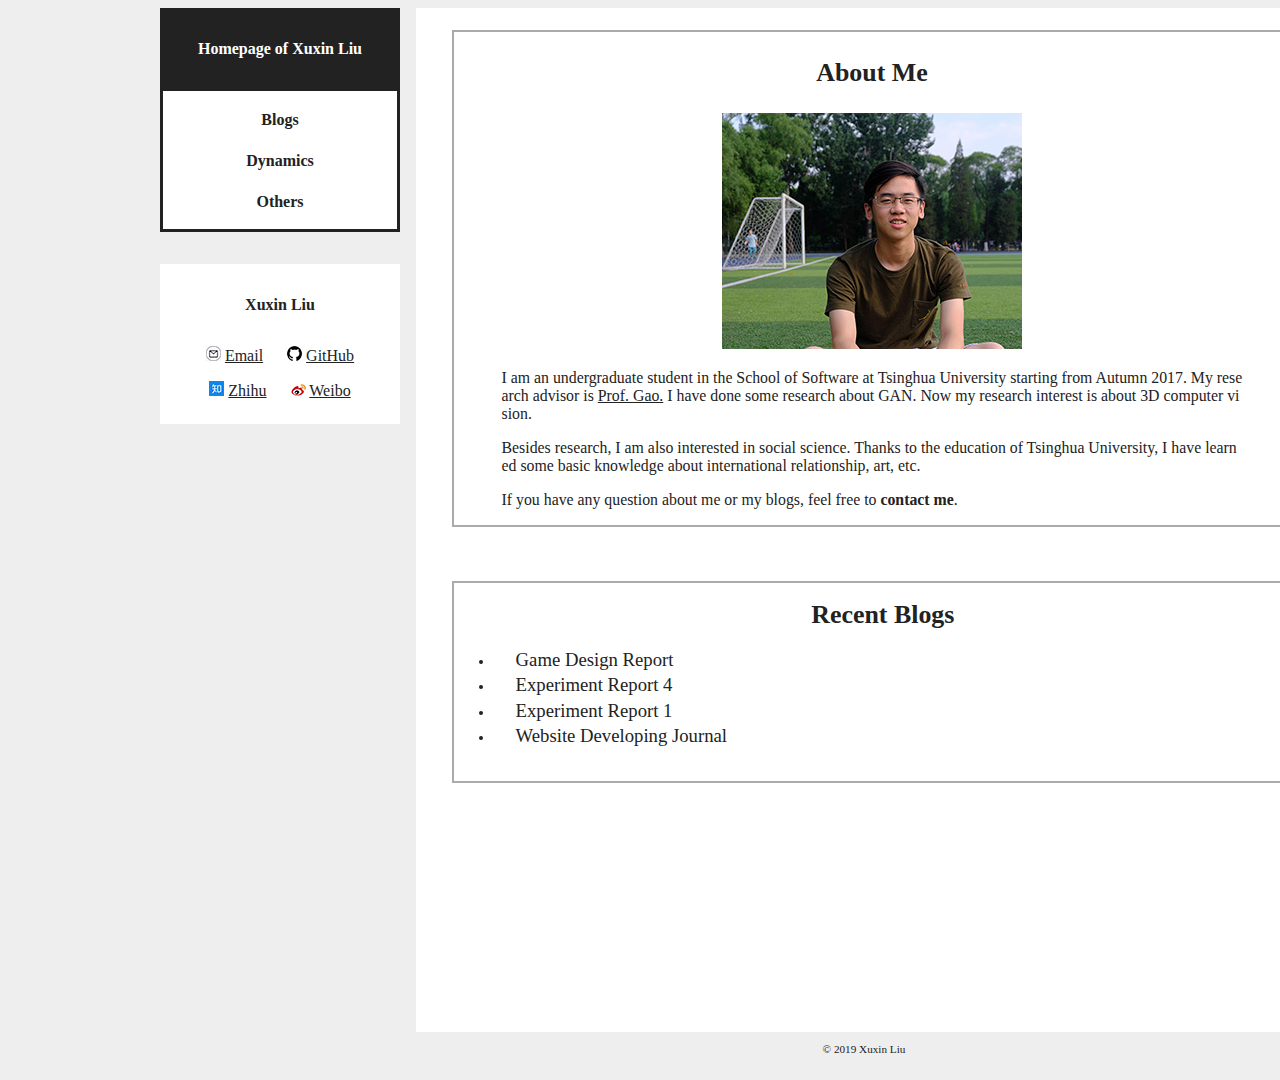
<file: index.html>
<!DOCTYPE html>
<html>
    <head>
        <meta charset="UTF-8">
        <link rel="stylesheet" type="text/css" href="./style.css"/>
        <meta name="viewport" content="width=device-width, initial-scale=1.0, maximum-scale=1.0, minimum-scale=1.0, user-scalable=no">
        <title>Homepage of Xuxin Liu</title>
    </head>
    <body class="index">
        <header>
            <p>
            <a href="./index.html" style="color:#ffffff; text-decoration: none">Homepage of Xuxin Liu </a>
            </p>
        </header>
        <navigation>
            <p>
                <a href="./blogs.html" style="color:#222222; text-decoration: none; font-weight: bold">Blogs</a>
            </p>
            <p>
                <a href="./dynamics.html" style="color:#222222; text-decoration: none; font-weight: bold">Dynamics</a>
            </p>
            <p>
                    <a href="./others.html" style="color:#222222; text-decoration: none; font-weight: bold">Others</a>
            </p>
        </navigation>
        <contact>
                <p class="contact">
                    <span style="line-height: 50px; font-weight: bold;">
                        Xuxin Liu
                    </span>
                    </p>
                    <p>
                        <img src="img/email.png" class="floatimg">
                        <a href="mailto:liuxuxin@outlook.com" style="color:#222222;">Email</a>
                        &nbsp;&nbsp;&nbsp;&nbsp;
                        <img src="img/github.png" class="floatimg"/>
                        <a href="https://www.github.com/THUMarkLau" style="color:#222222;" target="_blank">GitHub</a>
                    </p>
                    <p>
                        <img src="img/zhihu.png" class="floatimg">
                        <a href="https://www.zhihu.com/people/ma-ke-liu/activities" style="color:#222222;" target="_blank">Zhihu</a>
                        &nbsp;&nbsp;&nbsp;&nbsp;
                        <img src="img/sina.png" class="floatimg">
                        <a href="https://weibo.com/MarkLiuZBer/profile?rightmod=1&wvr=6&mod=personinfo&is_all=1" style="color:#222222;" target="_blank">
                        Weibo</a>
                    </p>
        </contact>
        <intro>
            <div class="info" align=center>
                <p style="font-weight: bold; font-size: 1.8em">About Me</p>
                <img src="img/me.jpg">
                <p style="padding-left:3em; padding-right:3em; font-size: 1.1em; text-align: left">
                    I am an undergraduate student in the School of Software at Tsinghua University starting from Autumn 2017. 
                    My research advisor is <a style="color:#222222" href="http://www.gaoyue.org/cn_tsinghua/index">Prof. Gao.</a>
                    I have done some research about GAN. Now my research interest is about 3D computer vision.
                </p>
                <p style="padding-left:3em; padding-right:3em; font-size: 1.1em; text-align: left">
                    Besides research, I am also interested in social science. Thanks to the education of Tsinghua University, I have learned 
                    some basic knowledge about international relationship, art, etc.
                </p>
                <p style="padding-left:3em; padding-right:3em; font-size: 1.1em; text-align: left">
                    If you have any question about me or my blogs, feel free to 
                    <a class="link" style="font-weight: bold" href="mailto:liuxuxin@outlook.com">contact me</a>.
                </p>
            </div>
        </intro>
        <article>
            <div class="block">
                <p align=center style="font-size: 1.8em; font-weight: bold">Recent Blogs</p>
                <ul style="line-height: 1.7em">
                    <li>
                        <a href="https://thumarklau.github.io/2019/07/26/%E7%BB%BC%E5%90%88%E5%AE%9E%E9%AA%8C%E6%8A%A5%E5%91%8A/", style="color:#222222; text-decoration: none; font-size: 1.3em">Game Design Report</a>
                    </li>
                    <li>
                        <a href="https://thumarklau.github.io/2019/07/12/ExperimentReport2/", style="color:#222222; text-decoration: none; font-size: 1.3em">Experiment Report 4</a>
                    </li>
                    <li>
                        <a href="https://thumarklau.github.io/2019/07/06/FrontEndExperimentReport1/", style="color:#222222; text-decoration: none; font-size: 1.3em">Experiment Report 1</a>
                    </li>
                    <li>
                        <a href="blogs/developingJournal.html" style="color:#222222; text-decoration: none; font-size: 1.3em">Website Developing Journal</a>
                    </li> 
                </ul>
            </div>
        </article>
        <footer>
            <p style="font-size:0.7em">
                    © 2019   Xuxin Liu
            </p>
        </footer>
    </body>
    
</html>
</file>
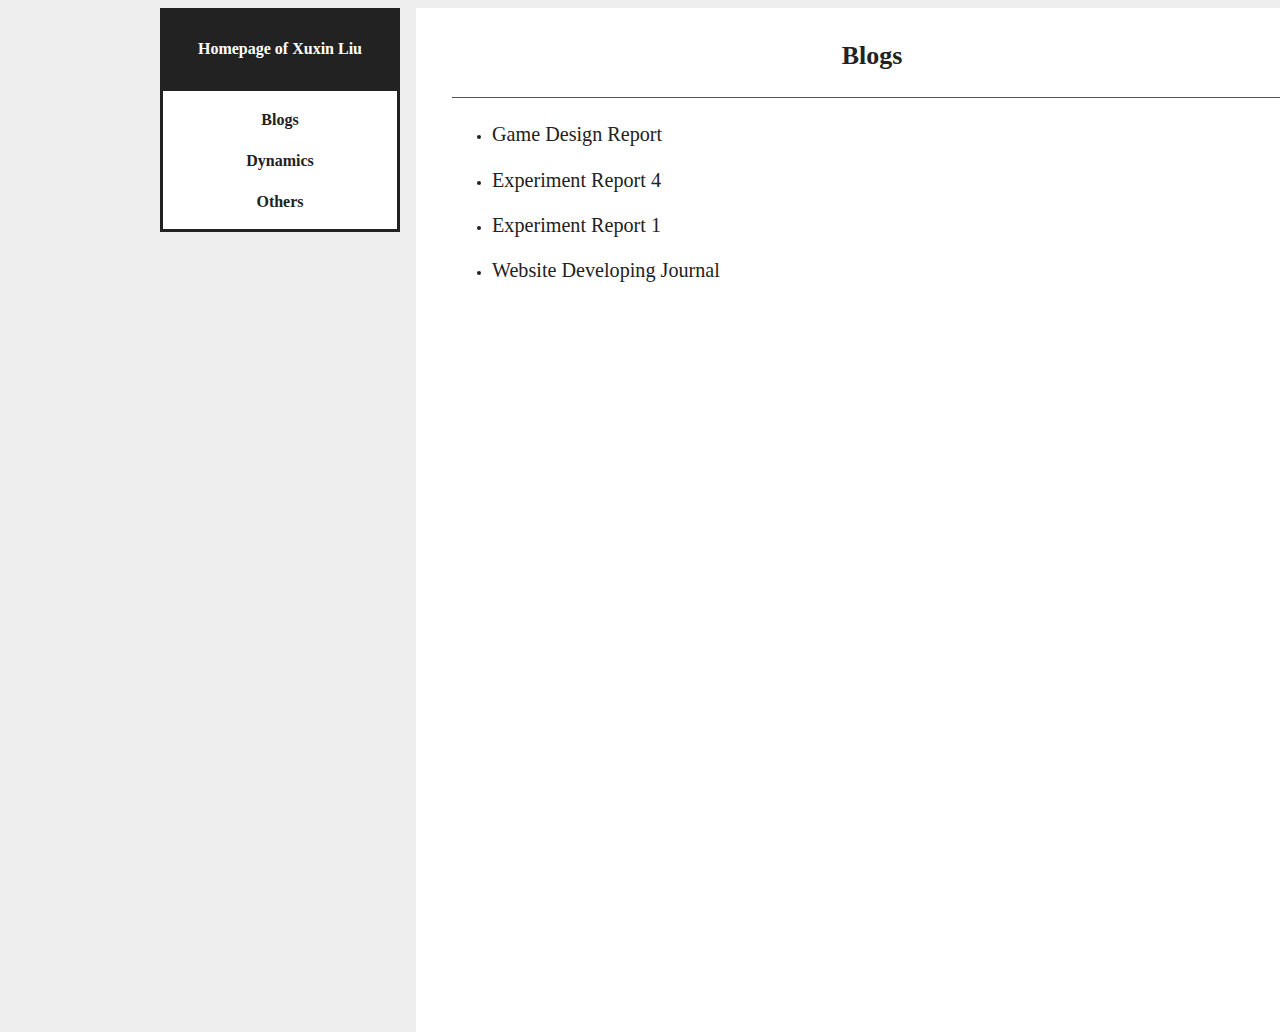
<file: blogs.html>
<!DOCTYPE html>
<html>
        <head>
            <meta charset="UTF-8">
            <link rel="stylesheet" type="text/css" href="./style.css"/>
            <title>
                Blogs
            </title>
            <meta name="viewport" content="width=device-width, initial-scale=1.0, maximum-scale=1.0, minimum-scale=1.0, user-scalable=no">
        </head>
<body class="noneindex">
<header>
        <p>
        <a href="./index.html" style="color:#ffffff; text-decoration: none">Homepage of Xuxin Liu </a>
        </p>
</header>
<navigation>
        <p>
            <a href="./blogs.html" style="color:#222222; text-decoration: none; font-weight: bold">Blogs</a>
        </p>
        <p>
            <a href="./dynamics.html" style="color:#222222; text-decoration: none; font-weight: bold">Dynamics</a>
        </p>
        <p>
                <a href="./others.html" style="color:#222222; text-decoration: none; font-weight: bold">Others</a>
        </p>
</navigation>
<article>
    <div>
        <p align=center style="font-size:1.8em; font-weight: bold">Blogs</p>
        <hr style="height:1px;border:none;border-top:1px solid #555555;" />
        <ul style="line-height: 3.0em">
            <li>
                <a href="https://thumarklau.github.io/2019/07/26/%E7%BB%BC%E5%90%88%E5%AE%9E%E9%AA%8C%E6%8A%A5%E5%91%8A/", class="link", style="font-size: 1.4em">Game Design Report</a>
            </li>
            <li>
                <a href="https://thumarklau.github.io/2019/07/12/ExperimentReport2/", class="link", style="font-size: 1.4em">Experiment Report 4</a>
            </li>
            <li>
                <a href="https://thumarklau.github.io/2019/07/06/FrontEndExperimentReport1/", class="link", style="font-size: 1.4em">Experiment Report 1</a>
            </li>
            <li>
                <a href="blogs/developingJournal.html" class="link" style="font-size: 1.4em">Website Developing Journal</a>
            </li>
        </ul>
    </div>
</article>
</body>
</html>
</file>
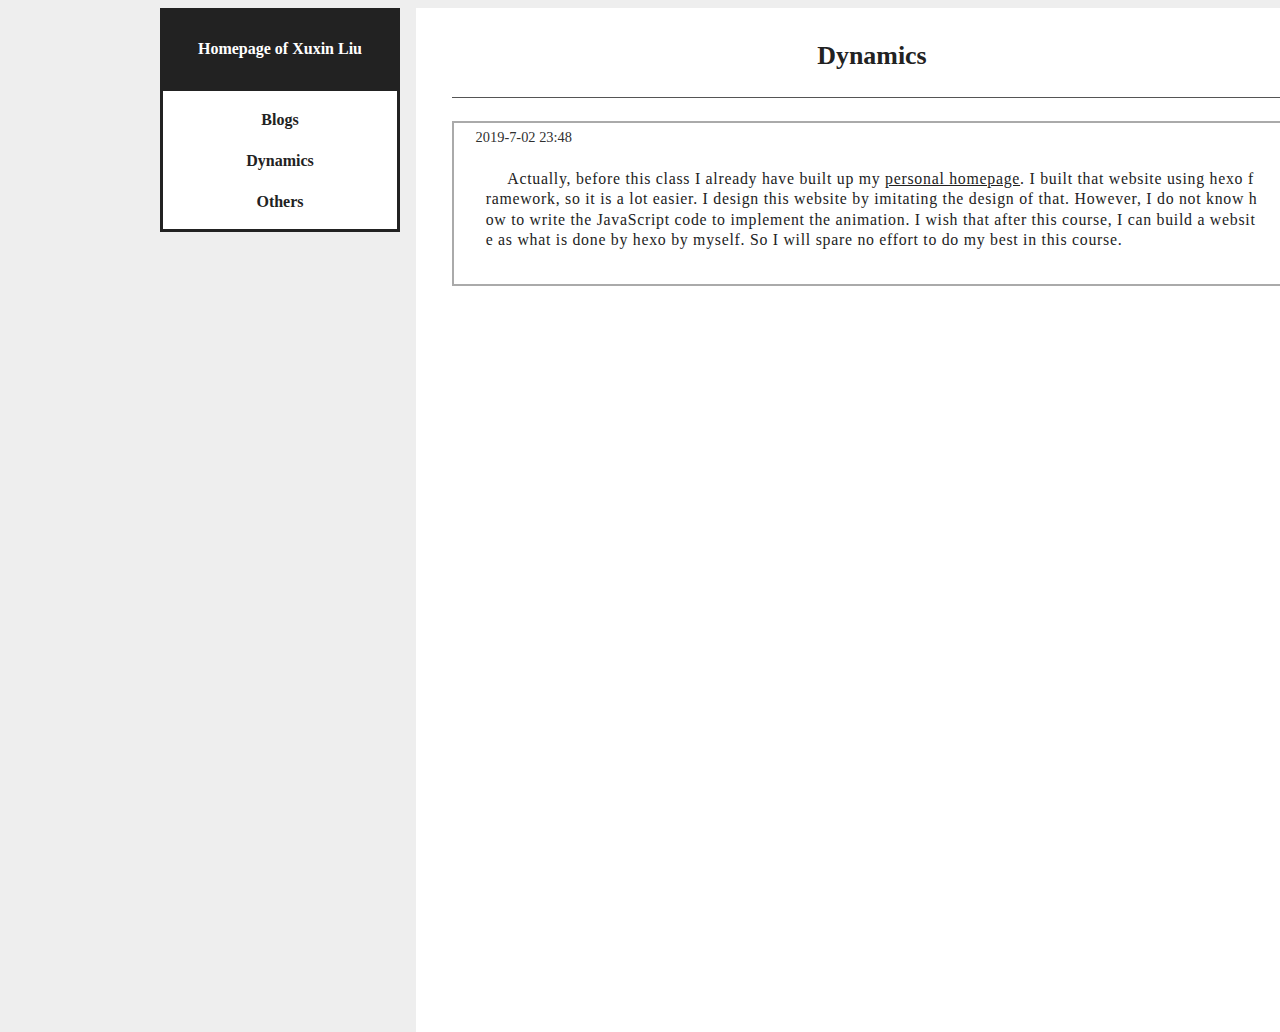
<file: dynamics.html>
<!DOCTYPE html>
<html>
        <head>
                <meta charset="UTF-8">
                <title>
                    Dynamics
                </title>
                <link rel="stylesheet" type="text/css" href="./style.css"/>
                <meta name="viewport" content="width=device-width, initial-scale=1.0, maximum-scale=1.0, minimum-scale=1.0, user-scalable=no">
            </head>
<body class="noneindex">
<header>
        <p>
            <a href="./index.html" style="color:#ffffff; text-decoration: none">Homepage of Xuxin Liu </a>
        </p>
</header>
<navigation>
        <p>
            <a href="./blogs.html" style="color:#222222; text-decoration: none; font-weight: bold">Blogs</a>
        </p>
        <p>
            <a href="./dynamics.html" style="color:#222222; text-decoration: none; font-weight: bold">Dynamics</a>
        </p>
        <p>
                <a href="./others.html" style="color:#222222; text-decoration: none; font-weight: bold">Others</a>
        </p>
</navigation>
<article>
    <div>
        <p align=center style="font-size:1.8em; font-weight: bold">Dynamics</p>
        <hr style="height:1px;border:none;border-top:1px solid #555555;" />
        <div class="block">
            <p class="time">2019-7-02 23:48</p>
            <p class="text">
                Actually, before this class I already have built up my <a href="https://thumarklau.github.io" class="link" style="text-decoration: underline">personal homepage</a>.
                I built that website using hexo framework, so it is a lot easier. I design this website by imitating the design of that.
                However, I do not know how to write the JavaScript code to implement the animation. I wish that after this course, I can build a website
                as what is done by hexo by myself. So I will spare no effort to do my best in this course.
            </p>
        </div>
    </div>
</article>
</body>
</html>
</file>
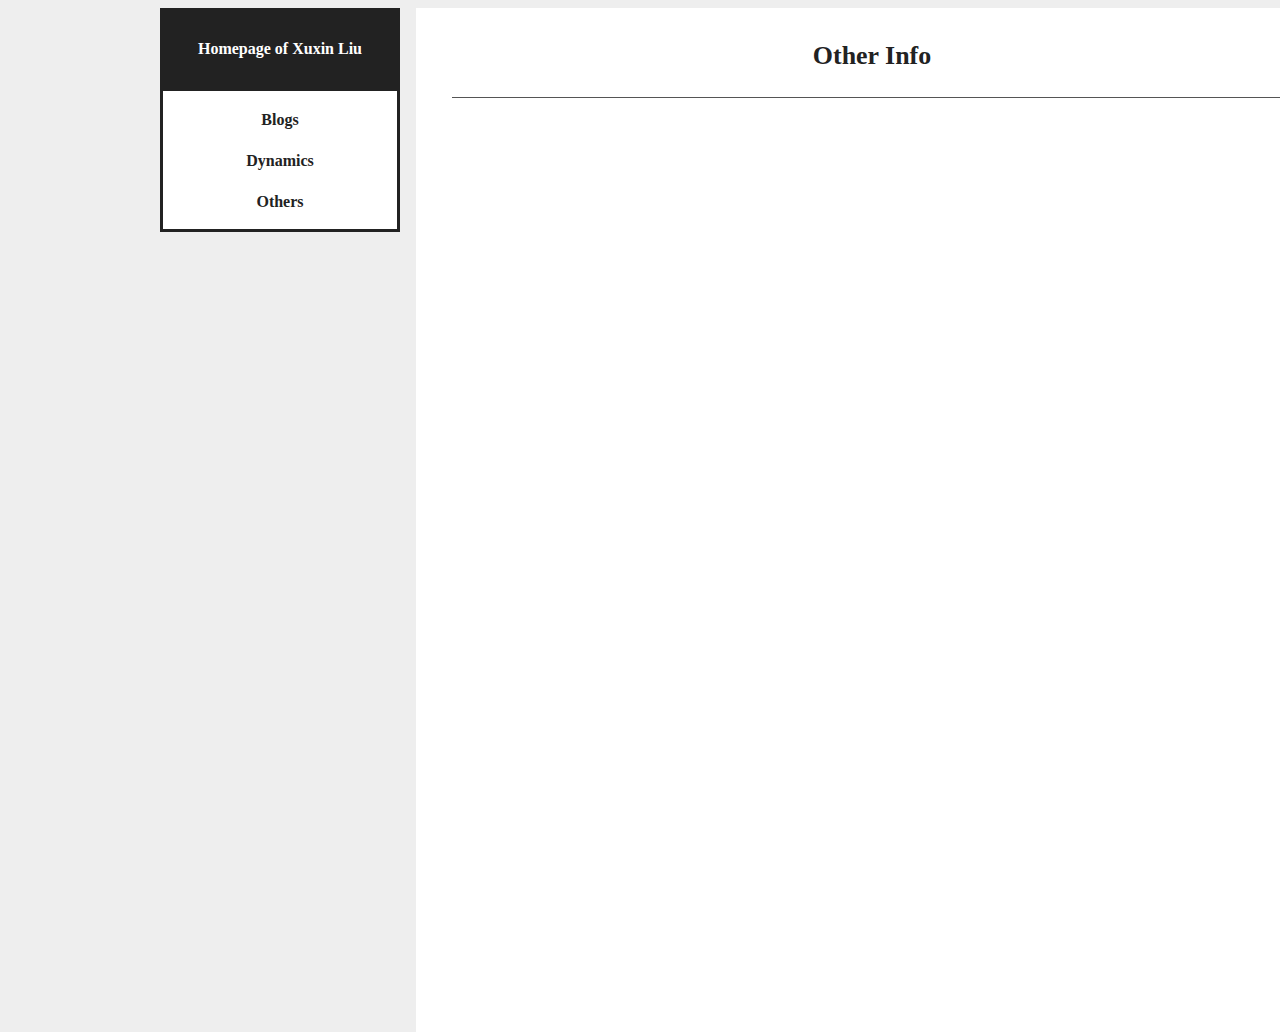
<file: others.html>
<!DOCTYPE html>
<html>
        <head>
                <meta charset="UTF-8">
                <title>
                    Others
                </title>
                <link rel="stylesheet" type="text/css" href="./style.css"/>
                <meta name="viewport" content="width=device-width, initial-scale=1.0, maximum-scale=1.0, minimum-scale=1.0, user-scalable=no">
            </head>
    <body class="noneindex">
<header>
        <p>
            <a href="./index.html" style="color:#ffffff; text-decoration: none">Homepage of Xuxin Liu </a>
        </p>
</header>
<navigation>
        <p>
            <a href="./blogs.html" style="color:#222222; text-decoration: none; font-weight: bold">Blogs</a>
        </p>
        <p>
            <a href="./dynamics.html" style="color:#222222; text-decoration: none; font-weight: bold">Dynamics</a>
        </p>
        <p>
                <a href="./others.html" style="color:#222222; text-decoration: none; font-weight: bold">Others</a>
        </p>
</navigation>
<article>
    <div>
        <p align=center style="font-size:1.8em; font-weight: bold">Other Info</p>
        <hr style="height:1px;border:none;border-top:1px solid #555555;" />
    </div>
</article>
</body>
</html>
</file>
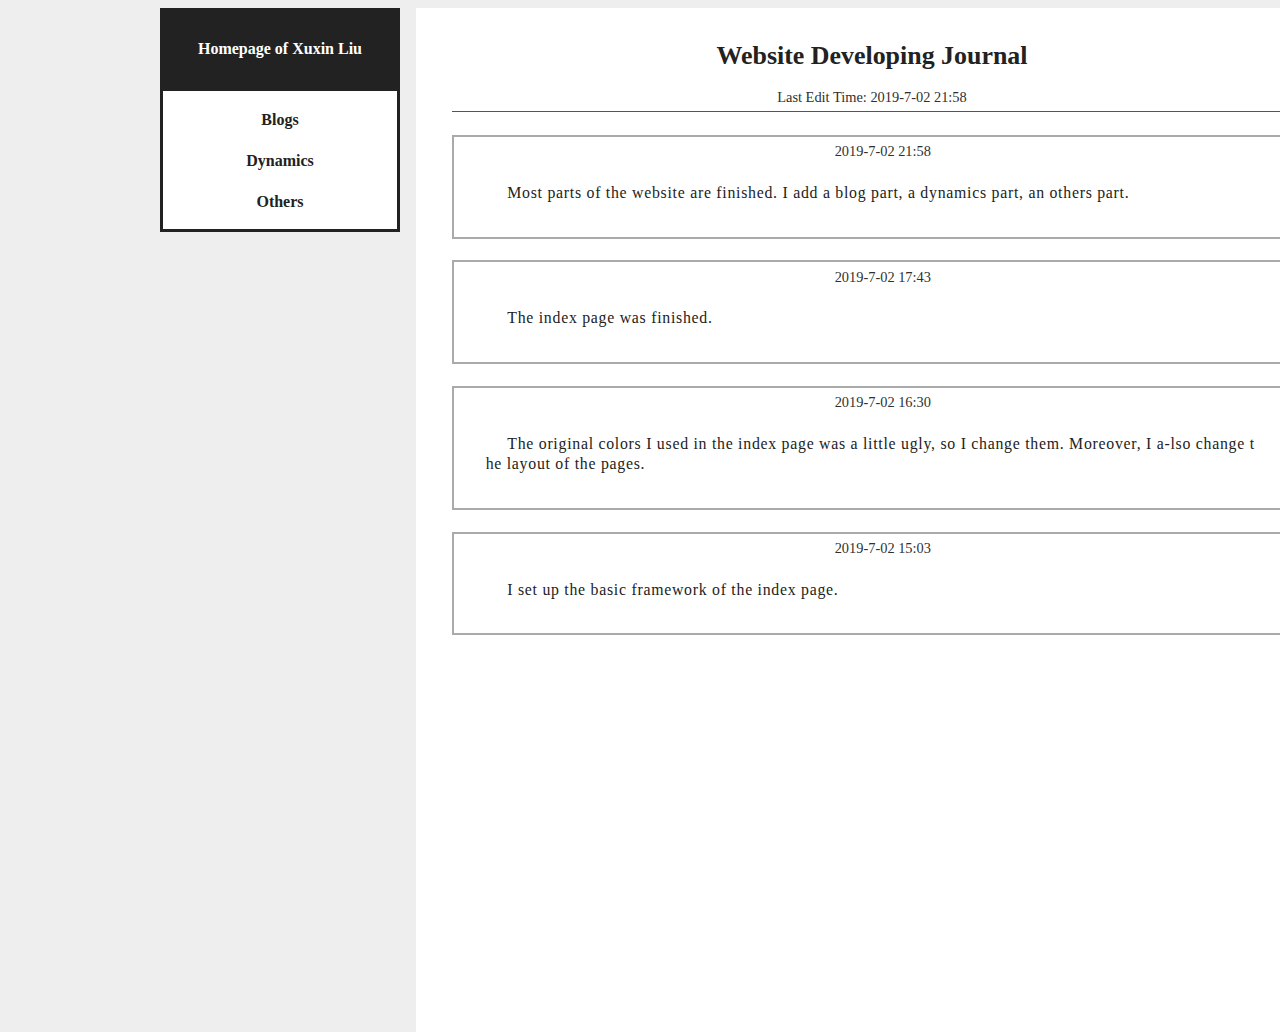
<file: blogs/developingJournal.html>
<!DOCTYPE html>
<html>
        <head>
                <meta charset="UTF-8">
                <link rel="stylesheet" type="text/css" href="../style.css"/>
                <title>
                    Website Developing Journal
                </title>
                <meta name="viewport" content="width=device-width, initial-scale=1.0, maximum-scale=1.0, minimum-scale=1.0, user-scalable=no">
        </head>
<body class="noneindex">
<header>
        <p>
            <a href="../index.html" style="color:#ffffff; text-decoration: none">Homepage of Xuxin Liu </a>
        </p>
</header>
<navigation>
        <p>
            <a href="../blogs.html" style="color:#222222; text-decoration: none; font-weight: bold">Blogs</a>
        </p>
        <p>
            <a href="../dynamics.html" style="color:#222222; text-decoration: none; font-weight: bold">Dynamics</a>
        </p>
        <p>
                <a href="../others.html" style="color:#222222; text-decoration: none; font-weight: bold">Others</a>
        </p>
        
</navigation>
<article>
        <p align=center style="font-size:1.8em; font-weight: bold">Website Developing Journal</p>
        <p align=center class="time">Last Edit Time: 2019-7-02 21:58</p>
        <hr style="height:1px;border:none;border-top:1px solid #555555;" />
        <div class="block">
            <p align=center class="time">2019-7-02 21:58</p>
            <p class="text">
                Most parts of the website are finished. I add a blog part, a dynamics part, an others part.
            </p>
        </div>
        <div class="block">
            <p align=center class="time">2019-7-02 17:43</p>
            <p class="text">
                The index page was finished.
            </p>
        </div>
        <div class="block">
            <p align=center class="time">2019-7-02 16:30</p>
            <p class="text">
                The original colors I used in the index page was a little ugly, so I change them.
                Moreover, I a-lso change the layout of the pages.
            </p>
        </div>
        <div class="block">
            <p align=center class="time">2019-7-02 15:03</p>
            <p class="text">I set up the basic framework of the index page.</p>
        </div>
</article>
</body>
</html>
</file>
<file: style.css>
.index{
            margin-left:10em;
            display:grid;
            grid-template: "h t h1" 5em
                           "n t h1" 9em
                           "s t h1" 2em
                           "c t h1" 10em
                           "s1 t h1" 8em
                           "s1 t m" 30em
                           "p f f" 3em/ 15em 1em 57em;
            height:100vh;
            background:#eeeeee;
            color:#222222;
        }
        .noneindex{
            margin-left:10em;
            display:grid;
            grid-template: "h t m" 5em
                           "n t m" 9em
                           "s t m" 2em
                           "c t m" 10em
                           "s1 t m" 8em
                           "s1 t m" 30em
                           "p f f" 3em/ 15em 1em 57em;
            height:100vh;
            background:#eeeeee;
            color:#222222;
        }
        header{
            grid-area:h;
            background:#222222;
            color:#ffffff;
            font-weight: bold;
            text-align: center;
            line-height: 50px;
        }
        article{
            grid-area: m;
            background:#ffffff;
            word-wrap:break-word;  
            word-break:break-all;  
            overflow: hidden;
            padding-left:2.5em;
            padding-right:2.5em;
            padding-top:0.5em;
            font-size:0.9em;
            font-family:"Century","Times New Roman";

        }
        aside{
            grid-area: a;
            background:#ffffff;
        }
        contact{
            grid-area:c;
            background:#ffffff;
            text-align: center;
        }
        navigation{
            grid-area:n;
            background:#ffffff;
            text-align: center;
            color:#222222;
            line-height: 25px;
            border-style:solid;
            border-width:3px;
            border-color:#222222;
        }
        footer{
            grid-area: f;
            background:#eeeeee;
            text-align:center;
        }
        intro{
            grid-area: h1;
            background:#ffffff;
            padding-left:2.5em;
            padding-right:2.5em;
            padding-top:1.5em;
            word-wrap:break-word;  
            word-break:break-all;  
            overflow: hidden;
            font-size: 0.9em;
            font-family:"Century","Times New Roman";
        }
        .info{
            border-style:solid;
            border-width: 2px;
            border-color:#aaaaaa;
        }
        .block{
            border-style:solid;
            border-width:2px;
            border-color:#aaaaaa;
            text-indent:1.5em;
            line-height: 0.9em;
            padding-bottom: 1.2em;
            margin-top:1.5em
        }
        .link{
            text-decoration: none;
            color:#222222;
        }
        .time{
            line-height: 0;
            color:#2f2f2f;
        }
        .text{
            line-height: 1.3em;
            color:#222222;
            font-size: 1.1em;
            padding-left:2em;
            padding-right:2em;
            padding-top:1em;
            letter-spacing: 0.1ex
        }
        .floatimg{
            margin-right: 0px;
            position:relationship
        }
</file>
